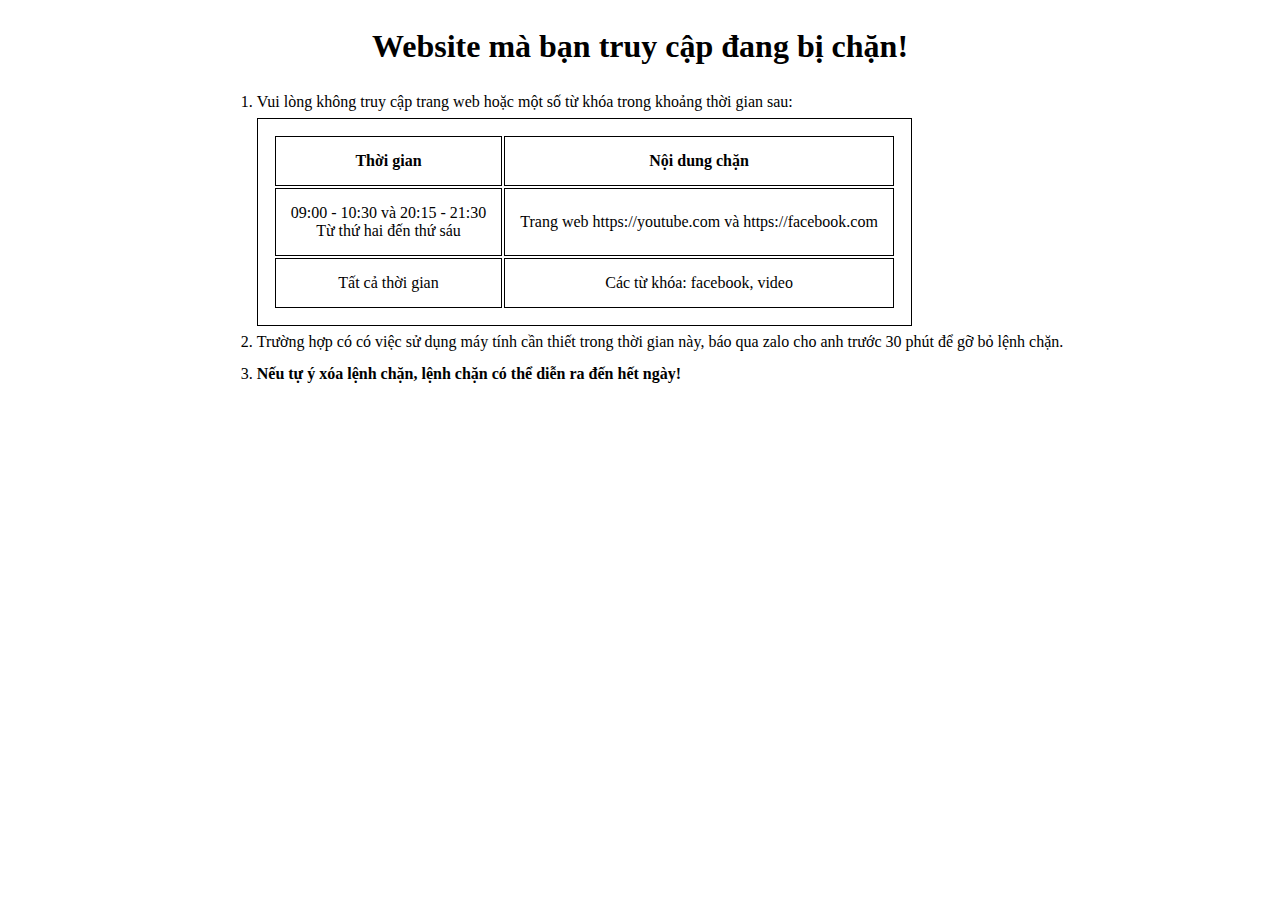
<file: blocked_site.html>
<html>
<head>
<title>Website mà bạn truy cập đang bị chặn!</title>
<style>
html {
  margin-top: 20px;
  justify-content: center;
  display: flex;
  align-items: center;
}
table, td {
  border: 1px solid black;
  text-align: center;
  padding: 15px;
}
ol {
  line-height: 2;
}
</style>
</head>
<body>
<h1 style="text-align: center">Website mà bạn truy cập đang bị chặn!</h1>
<ol>
<li>Vui lòng không truy cập trang web hoặc một số từ khóa trong khoảng thời gian sau:
</ul>
<table style="text-align: center">
<tr>
<td><b>Thời gian</b></td>
<td><b>Nội dung chặn</b></td>
</tr>
<tr>
<td>09:00 - 10:30 và 20:15 - 21:30<br>Từ thứ hai đến thứ sáu</td>
<td>Trang web https://youtube.com và https://facebook.com</td>
</tr>
<tr>
<td>Tất cả thời gian</td>
<td>Các từ khóa: facebook, video</td>
</tr>
</table>
</li>
<li>Trường hợp có có việc sử dụng máy tính cần thiết trong thời gian này, báo qua zalo cho anh trước 30 phút để gỡ bỏ lệnh chặn.</li>
<li><strong>Nếu tự ý xóa lệnh chặn, lệnh chặn có thể diễn ra đến hết ngày!</strong></li>
</ol>
</body>
</html>
</file>
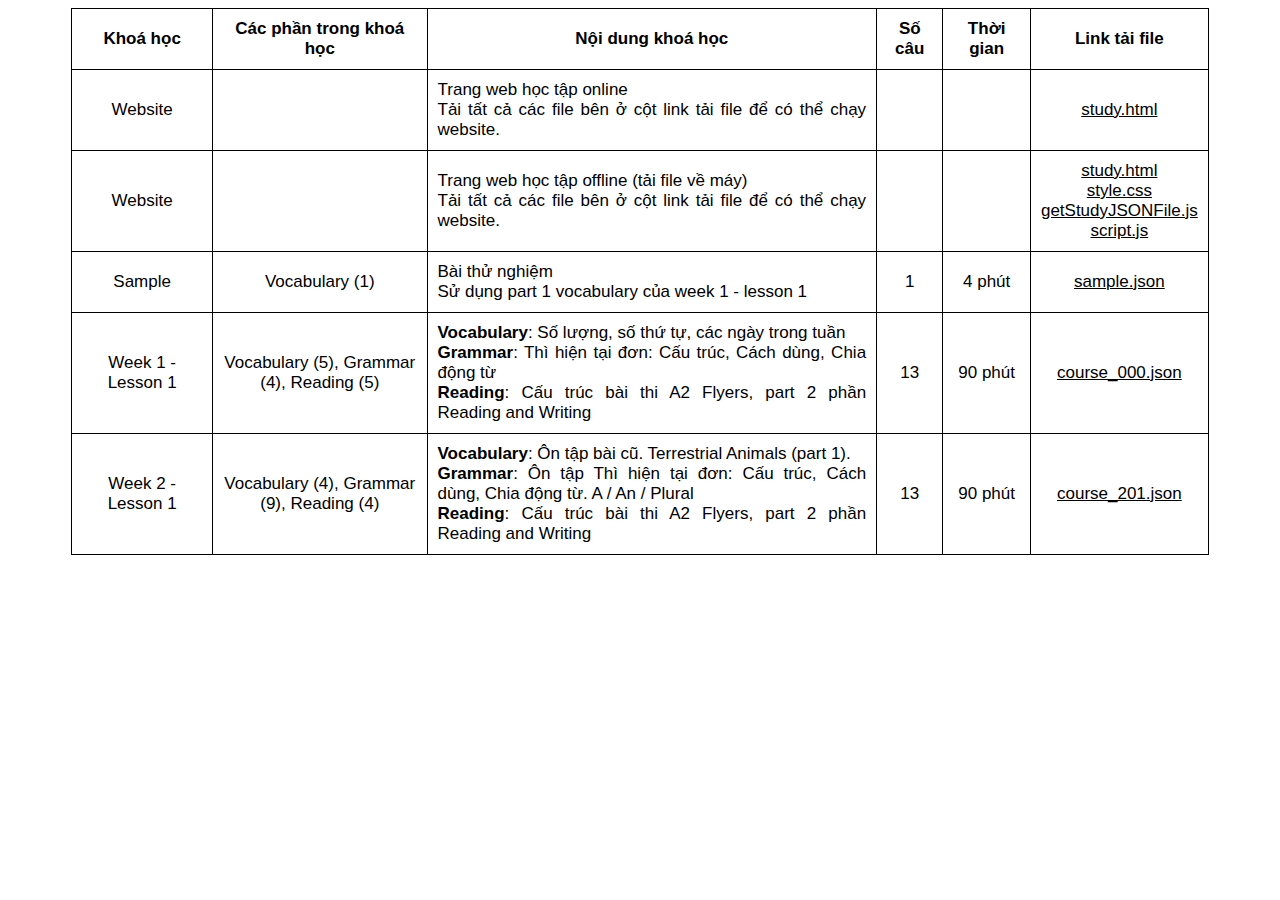
<file: courseEnglish/course.html>
<!DOCTYPE html>
<html lang="en">

<head>
    <meta charset="UTF-8">
    <meta http-equiv="X-UA-Compatible" content="IE=edge">
    <meta name="viewport" content="width=device-width, initial-scale=1.0">
    <title>Hệ thống khoá học</title>
    <style>
        body {
            display: flex;
            align-items: center;
            justify-content: center;
            font-family:Arial, Helvetica, sans-serif;
            font-size: 17px;
            overflow: scroll;
        }
        table {
            width: 90%;
        }
        table, tr, th, td {
            border: 1px solid black;
            border-radius: 10px;
            border-collapse: collapse;
            text-align: center;
            padding: 10px;
        }
        .justi {
            text-align: justify;
        }
        a {
            color: black;
            text-decoration:underline;
        }
    </style>
</head>

<body>
    <table>
        <tr>
            <th style="width: 13%">Khoá học</th>
            <th style="width: 20%">Các phần trong khoá học</th>
            <th style="width: 43%">Nội dung khoá học</th>
            <th style="width: 6%">Số câu</th>
            <th style="width: 8%">Thời gian</th>
            <th style="width: 10%">Link tải file</th>
        </tr>
        <tr>
            <td>Website</td>
            <td></td>
            <td class="justi">Trang web học tập online<br>
            Tải tất cả các file bên ở cột link tải file để có thể chạy website.</td>
            <td></td>
            <td></td>
            <td><a href="study.html" style="color: black;">study.html</a><br>
        </tr>
        <tr>
            <td>Website</td>
            <td></td>
            <td class="justi">Trang web học tập offline (tải file về máy)<br>
            Tải tất cả các file bên ở cột link tải file để có thể chạy website.</td>
            <td></td>
            <td></td>
            <td><a href="https://download1074.mediafire.com/74gbo54gvzzg/dth2raqa5sk9ecr/study.html" style="color: black;">study.html</a><br>
                <a href="https://download1588.mediafire.com/85hemnholnyg/epgtf6jmhbjz82l/style.css" style="color: black;">style.css</a><br>
                <a href="https://download1500.mediafire.com/464vgbyuyj5g/2jb6xe2xxisdc88/getStudyJSONFile.js" style="color: black;">getStudyJSONFile.js</a><br>
                <a href="https://download1321.mediafire.com/ab9icvqmf19g/c23qpbeicg8m2tu/scri%27%2B%27pt.js" style="color: black;">script.js</a></td>
        </tr>
        <tr>
            <td>Sample</td>
            <td>Vocabulary (1)</td>
            <td class="justi">Bài thử nghiệm<br>Sử dụng part 1 vocabulary của week 1 - lesson 1</td>
            <td>1</td>
            <td>4 phút</td>
            <td><a href="https://download1590.mediafire.com/zjxy0d57v91g/8pib4gz04frz7xy/sample.json" style="color: black;">sample.json</a></td>
        </tr>
        <tr>
            <td>Week 1 - Lesson 1</td>
            <td>Vocabulary (5), Grammar (4), Reading (5)</td>
            <td class="justi"><b>Vocabulary</b>: Số lượng, số thứ tự, các ngày trong tuần<br>
            <b>Grammar</b>: Thì hiện tại đơn: Cấu trúc, Cách dùng, Chia động từ<br>
            <b>Reading</b>: Cấu trúc bài thi A2 Flyers, part 2 phần Reading and Writing</td>
            <td>13</td>
            <td>90 phút</td>
            <td><a href="https://download1586.mediafire.com/8jqn2orh6fhg/1o3lieowu0etm4p/course_000.json" style="color: black;">course_000.json</a></td>
        </tr>
        <tr>
            <td>Week 2 - Lesson 1</td>
            <td>Vocabulary (4), Grammar (9), Reading (4)</td>
            <td class="justi"><b>Vocabulary</b>: Ôn tập bài cũ. Terrestrial Animals (part 1).<br>
            <b>Grammar</b>: Ôn tập Thì hiện tại đơn: Cấu trúc, Cách dùng, Chia động từ. A / An / Plural<br>
            <b>Reading</b>: Cấu trúc bài thi A2 Flyers, part 2 phần Reading and Writing</td>
            <td>13</td>
            <td>90 phút</td>
            <td><a href="https://download1475.mediafire.com/aghlfm5ryg6g/kqyxu8nwnqq4qdk/course_201.json">course_201.json</a></td>
        </tr>
    </table>
</body>

</html>
</file>
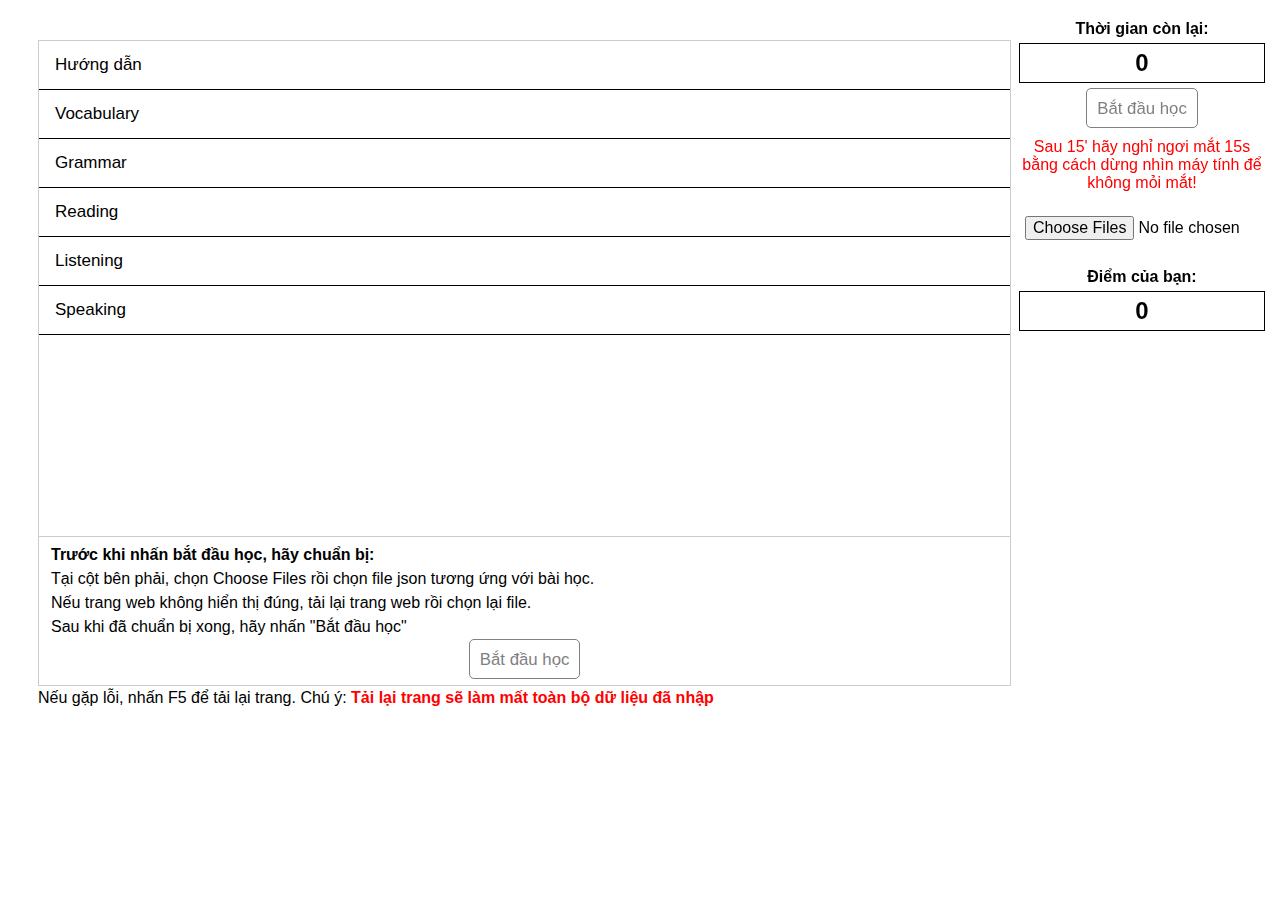
<file: courseEnglish/study.html>
<!-- FIXXED CODE, DON'T CHANGE ANYTHING IN HERE !!! -->
<!DOCTYPE html>
<html lang="en">

<head>
    <meta charset="UTF-8">
    <meta http-equiv="X-UA-Compatible" content="IE=edge">
    <meta name="viewport" content="width=device-width, initial-scale=1.0">
    <title>Document</title>
    <link rel="stylesheet" href="style.css">
</head>

<body onload="firstLoad()">
    <div id="right-panel">
        <div id="clock">
            <b>Thời gian còn lại:</b>
            <div id="count_down">0</div>
            <button id="start_course" onclick="startTimer(0)" disabled>Bắt đầu học</button>
            <button id="pause_course" onclick="startTimer(2)" disabled>Tạm dừng học</button>
        </div>
        <div style="margin-top: 10px; color: red">Sau 15' hãy nghỉ ngơi mắt 15s bằng cách dừng nhìn máy tính để
            không mỏi mắt!</div>
        <p id="low-width-device">Nên sử dụng trang web trên máy tính. Sử dụng trên điện thoại sẽ không có trải nghiệm
            tốt nhất.</p>
        <p id="status-noti"></p>
        <input type="file" id="myFile1" multiple size="50">
        <div id="mark">
            <b>Điểm của bạn:</b>
            <div id="user_mark"><span id="user_points">0</span></div>
        </div>
    </div>
    <div id="left-panel">
        <h2 id="course-infos">

            <!-- Thay đổi tiêu đề bài -->
            <div id="week-name">

            </div>
            <div id="course-name">

            </div>
            <!-- Thay đổi tiêu đề bài -->
        </h2>

        <div class="tab">
            <button class="tablinks" onclick="openCity(event, 'Introduction')" active>Hướng dẫn</button>
            <button class="tablinks" onclick="openCity(event, 'Vocabulary')">Vocabulary</button>
            <button class="tablinks" onclick="openCity(event, 'Grammar')">Grammar</button>
            <button class="tablinks" onclick="openCity(event, 'Reading')">Reading</button>
            <button class="tablinks" onclick="openCity(event, 'Listening')">Listening</button>
            <button class="tablinks" onclick="openCity(event, 'Speaking')">Speaking</button>
        </div>

        <div id="Introduction" class="tabcontent">

            <!-- Thay đổi nội dung chuẩn bị -->
            <b>Trước khi nhấn bắt đầu học, hãy chuẩn bị:</b>
            <div id="preparation-code">
                Tại cột bên phải, chọn Choose Files rồi chọn file json tương ứng với bài học.<br>
                Nếu trang web không hiển thị đúng, tải lại trang web rồi chọn lại file.
            </div>
            Sau khi đã chuẩn bị xong, hãy nhấn "Bắt đầu học"
            <div style="text-align: center">
                <button id="start_course_intro" onclick="startTimer(1)" disabled>Bắt đầu học</button>
            </div>
            <!-- Thay đổi nội dung chuẩn bị -->

        </div>
        <div id="Vocabulary" class="tabcontent">


            <!-- Thay đổi nội dung phần Vocabulary -->
            <!-- Thay đổi nội dung phần Vocabulary -->


        </div>
        <div id="Grammar" class="tabcontent">


            <!-- Thay đổi nội dung phần Grammar -->
            <!-- Thay đổi nội dung phần Grammar -->


        </div>
        <div id="Listening" class="tabcontent">


            <!-- Thay đổi nội dung phần Listening -->
            Lesson này không bao gồm Listening
            <!-- Thay đổi nội dung phần Listening -->


        </div>
        <div id="Reading" class="tabcontent">


            <!-- Thay đổi nội dung phần Reading -->
            <!-- Thay đổi nội dung phần Reading -->


        </div>
        <div id="Speaking" class="tabcontent">


            <!-- Thay đổi nội dung phần Speaking -->
            Lesson này không bao gồm Speaking
            <!-- Thay đổi nội dung phần Speaking -->


        </div>
        <div>Nếu gặp lỗi, nhấn F5 để tải lại trang. Chú ý: <span style="color: red;font-weight: bold">Tải lại trang sẽ làm mất toàn bộ dữ liệu đã nhập</span></div>
    </div>
    <!-- The Modal -->
    <div id="myModal" class="modal">

        <!-- Modal content -->
        <div class="modal-content">
            <span class="close" onclick="startTimer(2)">&times;</span>
            <p>Hệ thống tự động tạm dừng học. Nhấn x để tiếp tục.</p>
        </div>

    </div>
    <script>
        var returnDatabase = new Array();
        // Thay đổi thời gian học (theo giây)
        var total_timer = 0, auto_stop = 900, timer = 0;
        // Thay đổi kết quả và điểm của từng phần
        var answer = [];
        var points = [];
        var startPart = [];
        var endPart = [];
        var max_score = 0, pass_score = 100;
    </script>
    <script type="text/javascript" src="getStudyJSONFile.js"></script>
    <script type="text/javascript" src="script.js"></script>
</body>

</html>
</file>
<file: courseEnglish/style.css>
body {
            display: block;
            font-family: 'Segoe UI', Tahoma, Geneva, Verdana, sans-serif;
            margin-top: 20px;
        }

        #left-panel {
            height: 93vh;
            text-align: justify;
            margin-right: 2%;
            padding-left: 30px;
            padding-right: 20px;
            line-height: 1.5;
        }

        #left-content {
            overflow-y: scroll;
            height: 100%;
        }

        #right-panel {
            background-color: white;
            border: 2px solid black;
            border-radius: 10px;
            margin: 0px 40px;
            text-align: center;
            top: 20px;
        }

        @media (min-width: 1000px) {
            body {
                display: flex;
            }

            #left-panel {
                margin-top: 0px;
                width: 77%;
            }

            #right-panel {
                position: fixed;
                border: none !important;
                top: 20px;
                width: max(20%, 40px);
                right: 10px;
                margin: 0px;
            }

            .check-status button {
                width: 20% !important;
            }

            #count_down,
            #user_mark {
                text-align: center;
                font-size: 150%;
                border: 1px solid black;
                margin: 10px 10px;
                padding: 10px 15px;
            }


            #mark {
                margin-top: 20px;
            }

            #low-width-device {
                display: none !important;
            }

            .tab button {
                padding: 14px 16px !important;
                font-size: 17px !important;
            }

            .tab button:hover {
                margin-left: 10px;
            }

            .tab button:disabled {
                cursor: not-allowed;
            }

            #clock button,
            #start_course_intro {
                height: 40px !important;
                padding: 10px !important;
                font-size: 105% !important;
            }

            #goup {
                bottom: 5vh; 
                left: 66%;
            }

            .tab {
                height: 55vh;
            }
        }

        #low-width-device {
            display: inline;
            margin-top: 10px;
        }

        .question {
            border: 1px solid black;
            border-radius: 10px;
            padding: 10px 30px;
        }

        .question-note {
            font-style: italic;
        }

        .check-status {
            margin: 10px 15px;
            background-color: aliceblue;
            padding: 10px 45px;
            line-height: 2;
        }

        .check-status button {
            border-radius: 10px;
            height: 35px;
            width: 40%;
            background-color: blue;
            color: white;
            font-size: 16px;
            transition: 0.3s;
        }

        .check-status button:hover {
            background-color: green;
            cursor: pointer;
        }

        #course-infos {
            margin-top: 0;
        }

        .check-status button:disabled {
            background-color: gray;
            cursor: not-allowed;
        }

        .course-part {
            font-style: italic;
        }

        .instruction-part header {
            font-weight: bold;
            font-size: 120%;
        }

        input {
            border-radius: 5px;
            padding: 4px 7px;
            margin: 4px;
            font-size: 100%;
        }

        input:disabled {
            cursor: not-allowed;
        }

        table,
        tr,
        th,
        td {
            border: 1px solid black;
            border-collapse: collapse;
        }

        th,
        td {
            padding: 4px;
        }

        #count_down,
        #user_mark {
            text-align: center;
            border: 1px solid black;
            font-weight: bold;
            margin: 5px 5px;
            padding: 5px 5px;
        }

        #clock button,
        #start_course_intro {
            background-color: transparent;
            color: black;
            height: 30px;
            border-radius: 5px;
            padding: 5px;
            transition: 0.3s;
            font-size: 100%;
        }

        #clock button:hover,
        #start_course_intro:hover {
            background-color: red;
            color: white;
        }

        #clock button:disabled,
        #start_course_intro:disabled {
            border: 1px solid gray;
            color: gray;
            cursor: not-allowed;
        }

        /* The Modal (background) */
        .modal {
            display: none;
            /* Hidden by default */
            position: fixed;
            /* Stay in place */
            z-index: 1;
            /* Sit on top */
            padding-top: 100px;
            /* Location of the box */
            left: 0;
            top: 0;
            width: 100%;
            /* Full width */
            height: 100%;
            /* Full height */
            overflow: auto;
            /* Enable scroll if needed */
            background-color: rgb(0, 0, 0);
            /* Fallback color */
            background-color: rgba(0, 0, 0, 0.4);
            /* Black w/ opacity */
        }

        /* Modal Content */
        .modal-content {
            background-color: #fefefe;
            margin: auto;
            padding: 20px;
            border: 1px solid #888;
            width: 80%;
        }

        /* The Close Button */
        .close {
            color: #aaaaaa;
            float: right;
            font-size: 28px;
            font-weight: bold;
        }

        .close:hover,
        .close:focus {
            color: #000;
            text-decoration: none;
            cursor: pointer;
        }

        #pause_course {
            display: none;
        }

        /* Style the tab */
        .tab {
            border: 1px solid #ccc;
            background-color: #f1f1f1;
            margin-top: 10px;
            background-color: white;
            display: flex;
            flex-direction: column;
            overflow-y: scroll;
        }

        /* Style the buttons inside the tab */
        .tab button {
            background-color: inherit;
            float: left;
            border: none;
            outline: none;
            cursor: pointer;
            padding: 8px 10px;
            transition: 0.3s;
            font-size: 15px;
            border-bottom: 1px solid black;
            text-align: left;
        }

        /* Change background color of buttons on hover */
        .tab button:hover {
            background-color: #ddd;
        }

        /* Create an active/current tablink class */
        .tab button.active {
            background-color: #ccc;
        }

        /* Style the tab content */
        .tabcontent {
            display: none;
            padding: 6px 12px;
            border: 1px solid #ccc;
            border-top: none;
        }

        /* width */
        ::-webkit-scrollbar {
            width: 10px;
        }

        /* Track */
        ::-webkit-scrollbar-track {
            background: #f1f1f1;
        }

        /* Handle */
        ::-webkit-scrollbar-thumb {
            background: #888;
        }

        /* Handle on hover */
        ::-webkit-scrollbar-thumb:hover {
            background: #555;
        }

        img:hover {
            width: 100% !important;
            height: 100% !important;
        }

        #goup {
            border: 1px solid black;
            font-size: 16px;
            padding: 10px;
            transition: 0.3s;
            position: fixed; 
            
            background: transparent;
        }

        #goup:hover {
            background-color: #ddd;
            cursor: grabbing;
        }
</file>
